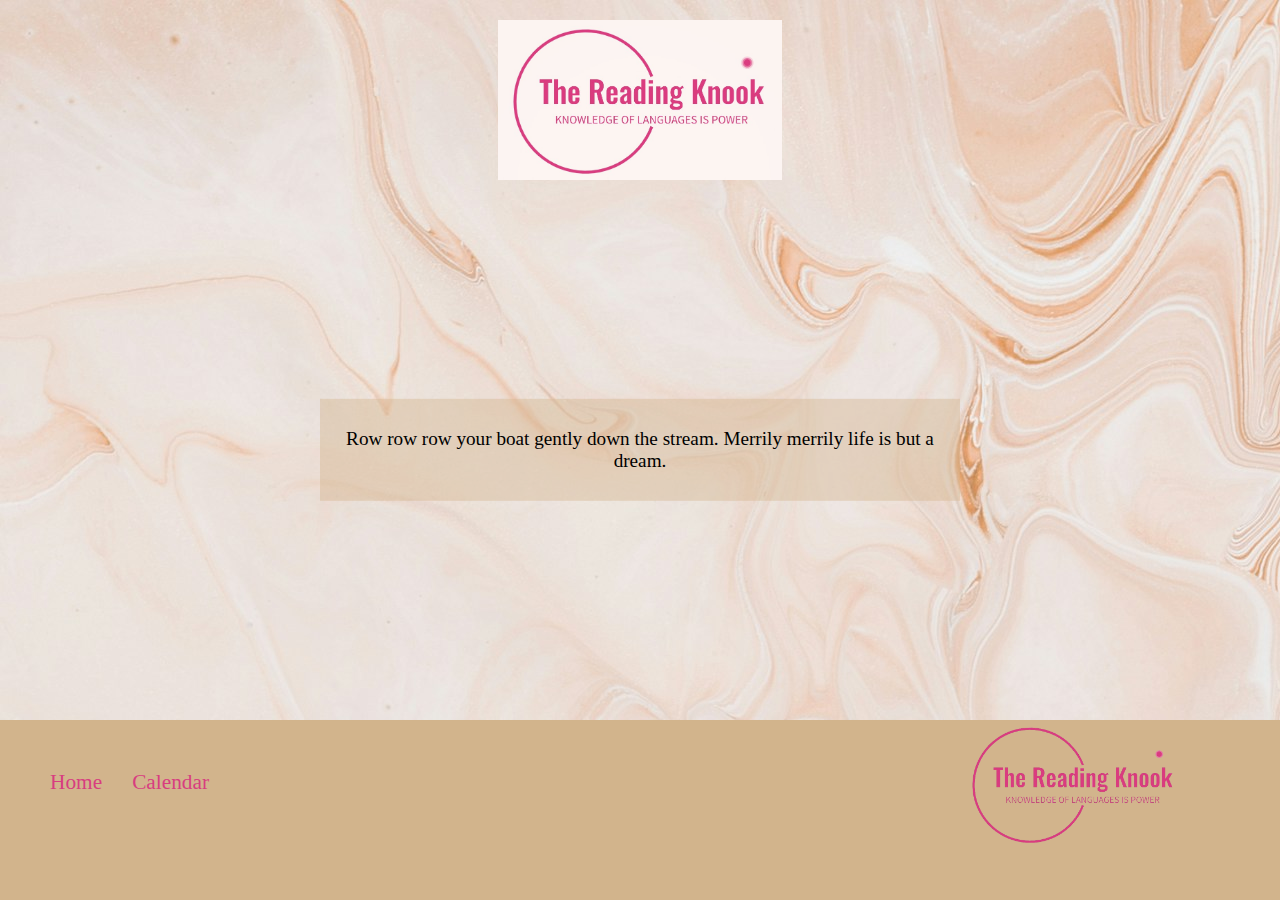
<file: CIS233DA_Spring24/week 2/index.html>
<!DOCTYPE html>
<html lang="en">
<head>
    <meta charset="UTF-8">
    <meta http-equiv="X-UA-Compatible" content="IE=edge">
    <meta name="description" content="buissness website for a bookstore">
    <meta name="keywords" content="bookstore">
    <meta name="author" content="Adriana Avila">
    <meta name="viewport" content="width=device-width, initial-scale=1.0">
    <title>Multilingual Bookstore</title>
    <link rel="stylesheet" href="style.css" />
</head>
<body>
    <main>
        <div id="logo">
            <img style="height: 10rem; width: auto;" id="logo" src="./images/The Reading Nook - Logo.jpg">
        </div>

        <div class="center">
            <p>
                Row row row your boat gently down the stream. Merrily merrily life is but a dream. 
            </p>
        </div>
    </main>
    <footer>
        <div class="grid-even-columns">
            <div id="links">
                <div class="Links"><a href="index.html" >Home</a></div>
                <div class="Links"><a href="calendar.html">Calendar</a></div>
            </div>

            <div id="images">
                <img style="height: 8rem; width: auto; place-content: center;" src="./images/Logo - Transparent.png"></li>
            </div>
        </div>  
    </footer>
</body>
</html>
</file>
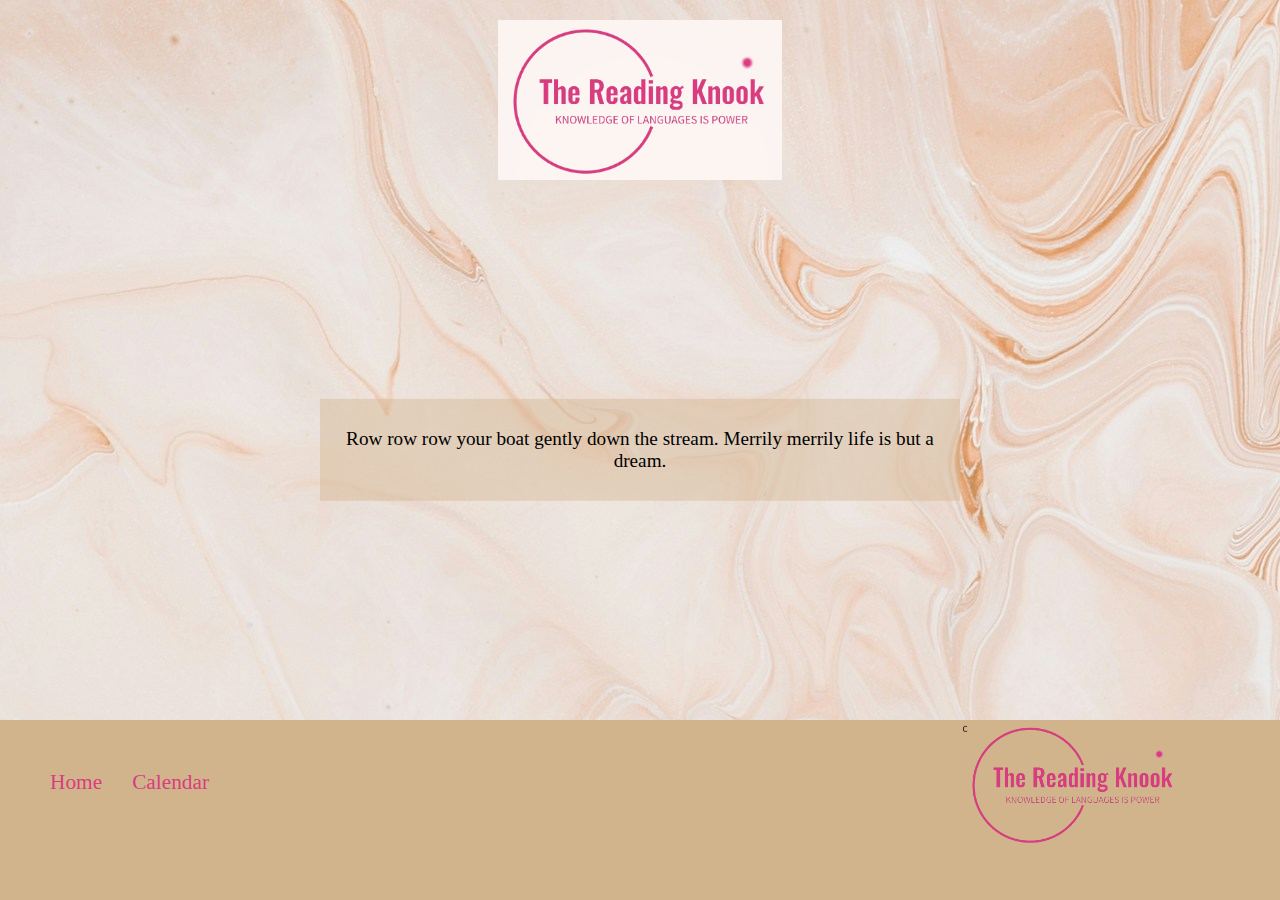
<file: CIS233DA_Spring24/week 3/index.html>
<!DOCTYPE html>
<html lang="en">
<head>
    <meta charset="UTF-8">
    <meta http-equiv="X-UA-Compatible" content="IE=edge">
    <meta name="description" content="buissness website for a bookstore">
    <meta name="keywords" content="bookstore">
    <meta name="author" content="Adriana Avila">
    <meta name="viewport" content="width=device-width, initial-scale=1.0">
    <title>Multilingual Bookstore</title>
    <link rel="stylesheet" href="style.css" />
</head>
<body>
    <main>
        <div id="logo">
            <img style="height: 10rem; width: auto;" id="logo" src="./images/The Reading Nook - Logo.jpg">
        </div>

        <div class="center">
            <p>
                Row row row your boat gently down the stream. Merrily merrily life is but a dream. 
            </p>
        </div>
    </main>
    <footer>
        <div class="grid-even-columns">
            <div id="links">
                <div class="Links"><a href="index.html" >Home</a></div>
                <div class="Links"><a href="calendar.html">Calendar</a></div>
            </div>

            <div id="logo_transparent">
                <!-- responsive image layout for different view ports -->
                <!-- optimize by starting with the smallest size -->
                <img  style="height: 8rem; width: auto; place-content: center;"
                    src="./images/LogoTransparentSmall.png" 
                    srcset="
                    ./images/LogoTransparentSmall.png 600w,
                    ./images/LogoTransparentMedium.png 1040w,
                    ./images/LogoTransparentLarge.png 2000w"
                    alt="Bookstore logo with transparent background"
                /> 
            </div>
        </div>  
    </footer>
</body>
</html>
</file>
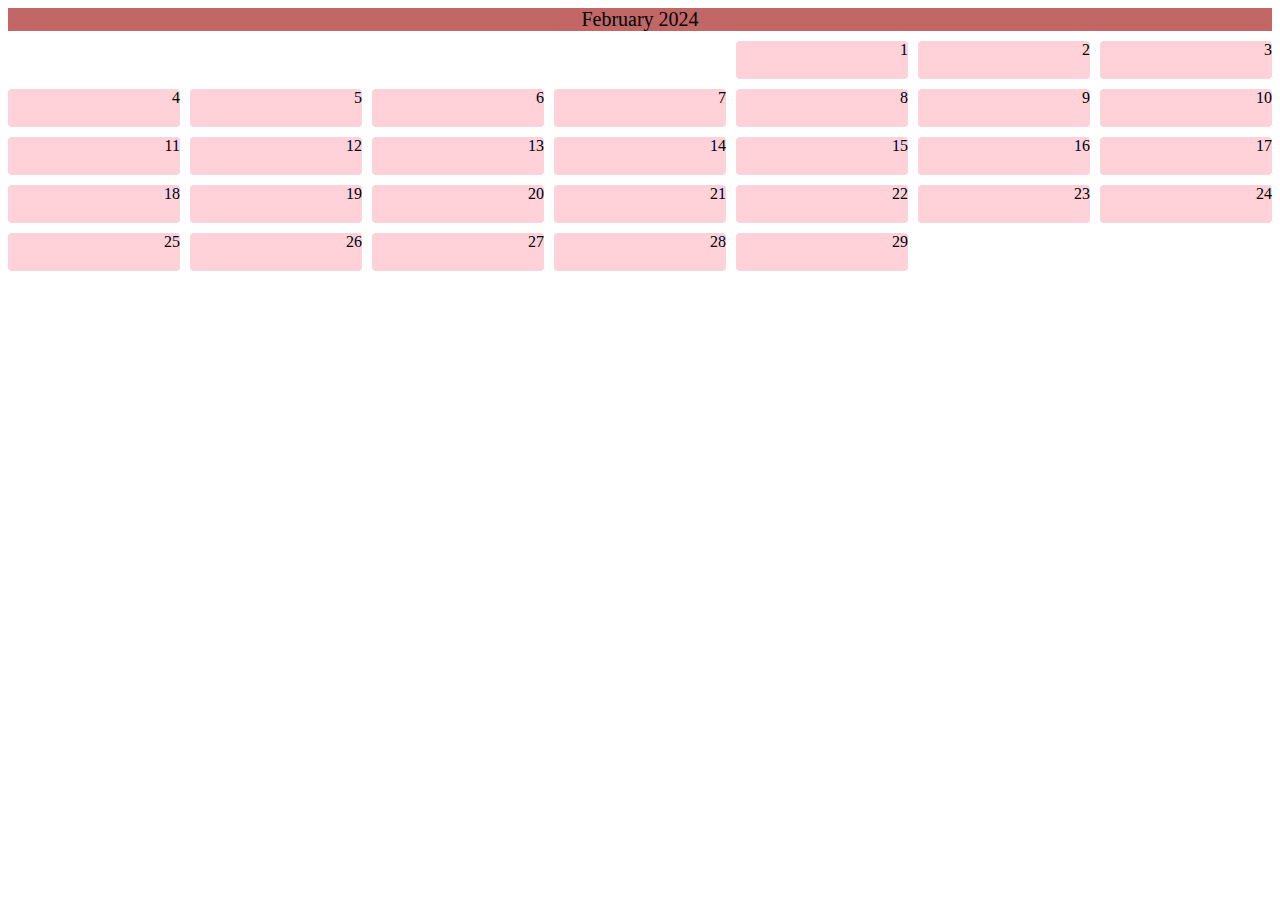
<file: CIS233DA_Spring24/week 1/calendar.html>
<!DOCTYPE html>
<html lang="en">
<head>
    <meta charset="UTF-8">
    <meta http-equiv="X-UA-Compatible" content="IE=edge">
    <meta name="viewport" content="width=device-width, initial-scale=1.0">
    <title>February 2024 Calendar</title>
    <style>
        monthHdr{
            background-color: rgba(182, 69, 69, 0.822);
            grid-column: span 7;
            text-align: center;
            font-size: 20px;
        }
        spacer1{
            grid-column: span 4;
        }
        spacer2{
            grid-column: span 2;
        }
        main{
            display: grid;
            grid-template-columns: repeat(7, 100x);
            gap: 10px;
        }
        day{
            background-color: rgba(255, 192, 203, 0.733);
            border-radius: 4px;
            color: black;
            text-align: right;
            padding-bottom: 20px;
        }
    </style>
</head>
<body>
    <main>
        <monthHdr>
            February 2024
        </monthHdr>
        <spacer1></spacer1>
        <day>1</day>
        <day>2</day>
        <day>3</day>
        <day>4</day>
        <day>5</day>
        <day>6</day>
        <day>7</day>
        <day>8</day>
        <day>9</day>
        <day>10</day>
        <day>11</day>
        <day>12</day>
        <day>13</day>
        <day>14</day>
        <day>15</day>
        <day>16</day>
        <day>17</day>
        <day>18</day>
        <day>19</day>
        <day>20</day>
        <day>21</day>
        <day>22</day>
        <day>23</day>
        <day>24</day>
        <day>25</day>
        <day>26</day>
        <day>27</day>
        <day>28</day>
        <day>29</day>
        <spacer2></spacer2>
    </main>
</body>
</html>
</file>
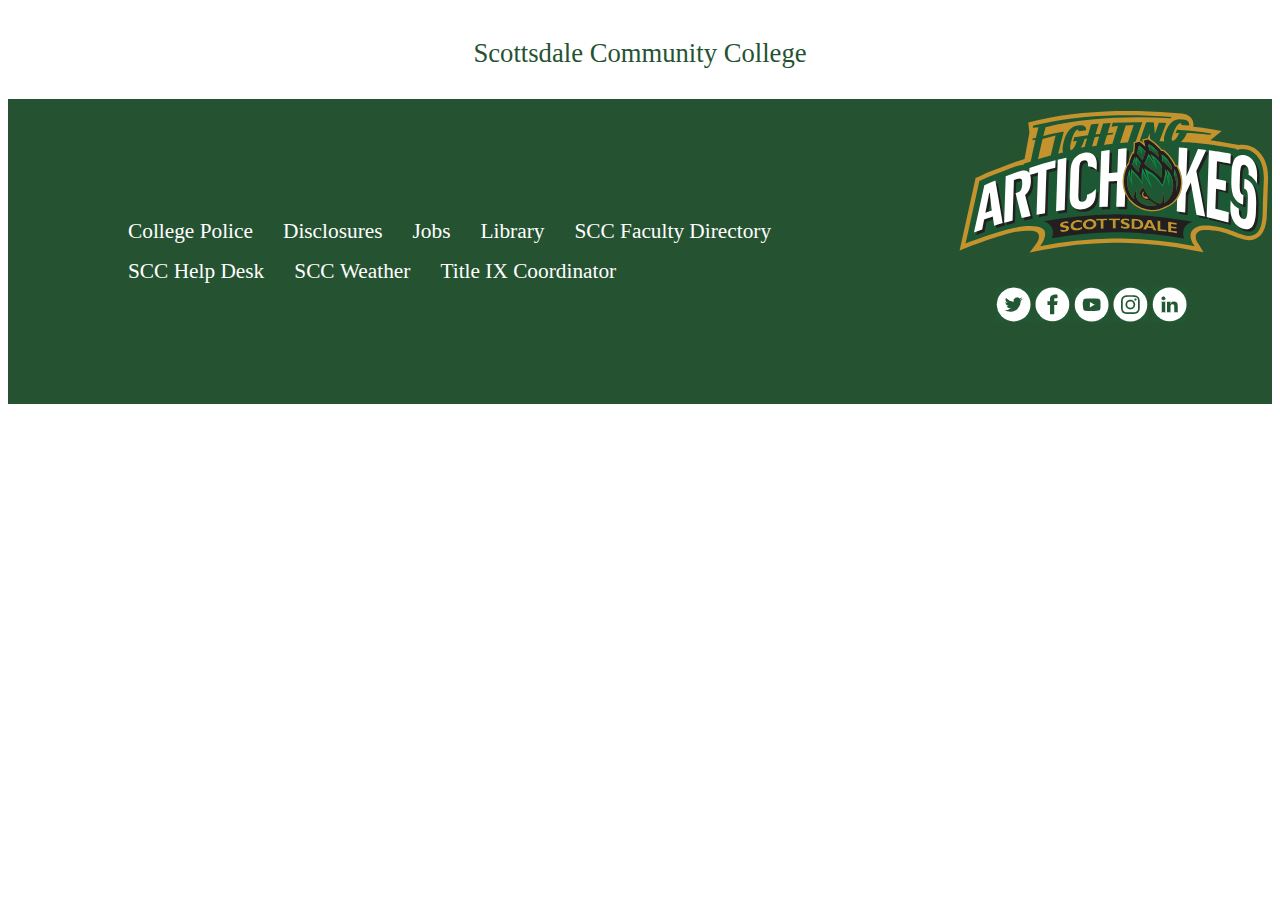
<file: CIS233DA_Spring24/week 1/flexGrid.html>
<!DOCTYPE html>
<html lang="en">
<head>
    <meta charset="UTF-8">
    <meta http-equiv="X-UA-Compatible" content="IE=edge">
    <meta name="viewport" content="width=device-width, initial-scale=1.0">
    <title>Flex/Grid Coding Homework</title>
    <link rel="stylesheet" href="flexGrid.css" />
</head>
<body>
    <main>
        Scottsdale Community College
    </main>
    <footer>
        <div class="grid-even-columns">
            <div id="links">
                <div class="Links"><a href="https://www.scottsdalecc.edu/college-police" title="College Police" >College&nbsp;Police</a></div>
                <div class="Links"><a href="https://www.scottsdalecc.edu/disclosures" title="Disclosures">Disclosures</a></div>
                <div class="Links"><a href="https://www.scottsdalecc.edu/human-resources" title="Jobs">Jobs</a></div>
                <div class="Links"><a href="https://library.scottsdalecc.edu/index" title="SCC Library">Library</a></div>
                <div class="Links"><a href="https://directory.scottsdalecc.edu/" title="SCC Faculty Directory">SCC&nbsp;Faculty&nbsp;Directory</a></div>
                <div class="Links"><a href="https://www.scottsdalecc.edu/students/technology/scc-help-desk" title="SCC Help Desk" >SCC&nbsp;Help&nbsp;Desk</a></div>
                <div class="Links"><a href="http://www.wunderground.com/personal-weather-station/dashboard?ID=KAZSCOTT198" title="SCC Weather">SCC&nbsp;Weather</a></div>
                <div class="Links"><a href="https://www.scottsdalecc.edu/students/policies/nondiscrimination-policy#titleix title="Title IX Coordinator" >Title&nbsp;IX&nbsp;Coordinator</a></div>
            </div>
            <div id="images">
                <img src="./images/athletics.svg" alt="Fighting Artichokes Logo"></li>
                <ul id="social">
                    <li class="list-inline-icon"><img src="./images/twitter.png" alt="Twitter Icon"></li>
                    <li class="list-inline-icon"><img src="./images/facebook.png" alt="Facebook Icon"></li>
                    <li class="list-inline-icon"><img src="./images/youtube.png" alt="YouTube Icon"></li>
                    <li class="list-inline-icon"><img src="./images/insta.png" alt="Instagram Icon"></li>
                    <li class="list-inline-icon"><img src="./images/in.png" alt="LinkedIn Icon"></li>
                </ul>
            </div>
        </div>
    </footer>
</body>
</html>
</file>
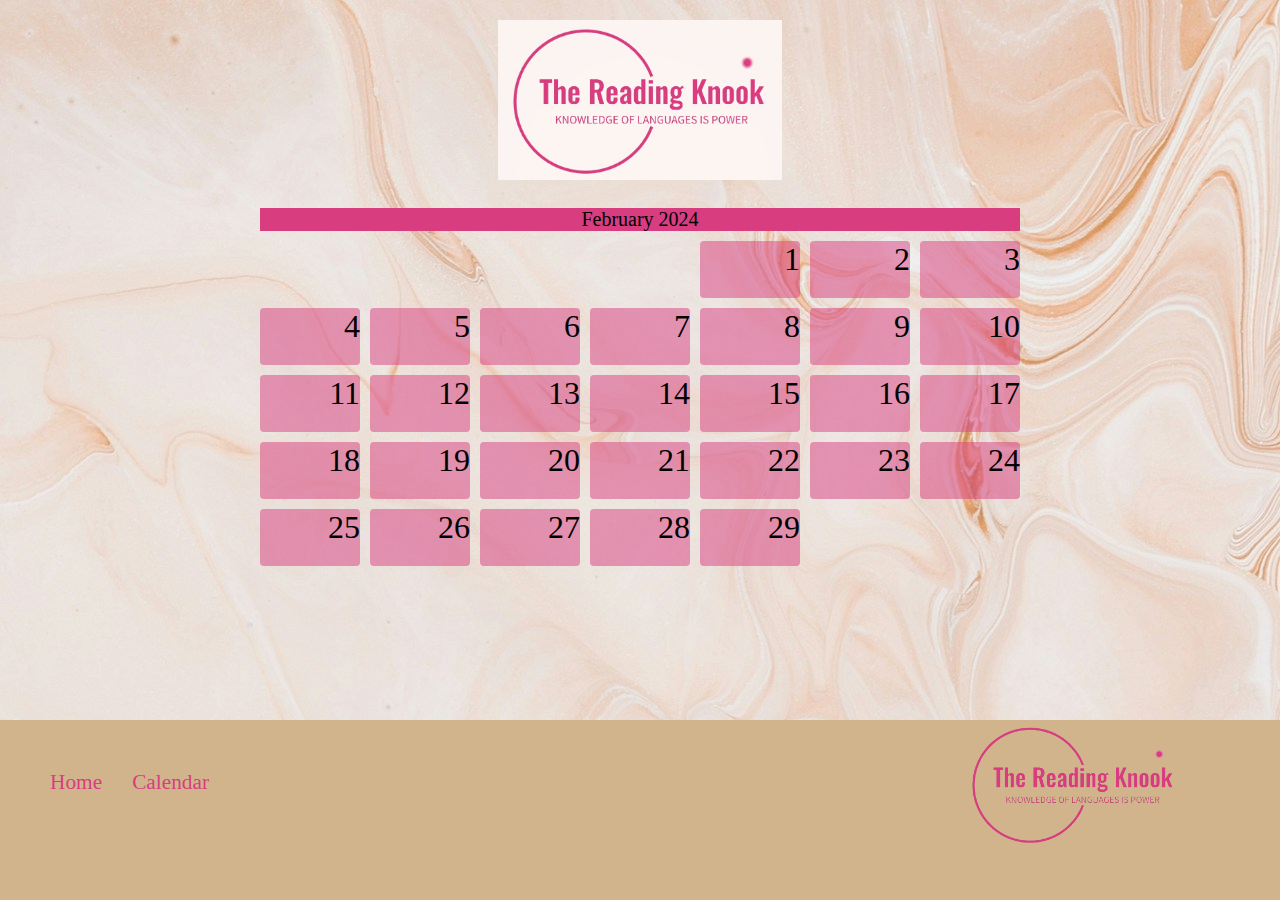
<file: CIS233DA_Spring24/week 2/calendar.html>
<!DOCTYPE html>
<html lang="en">
<head>
    <meta charset="UTF-8">
    <meta http-equiv="X-UA-Compatible" content="IE=edge">
    <meta name="description" content="buissness website for a bookstore">
    <meta name="keywords" content="bookstore">
    <meta name="author" content="Adriana Avila">
    <meta name="viewport" content="width=device-width, initial-scale=1.0">
    <title>Multilingual Bookstore</title>
    <link rel="stylesheet" href="style.css" />
</head>
<body>
    <main>
        <div id="logo">
            <img style="height: 10rem; width: auto;" id="logo" src="./images/The Reading Nook - Logo.jpg">
        </div>
        
        <div class="calendar">
            <monthHdr>
                February 2024
            </monthHdr>
            <spacer1></spacer1>
            <day>1</day>
            <day>2</day>
            <day>3</day>
            <day>4</day>
            <day>5</day>
            <day>6</day>
            <day>7</day>
            <day>8</day>
            <day>9</day>
            <day>10</day>
            <day>11</day>
            <day>12</day>
            <day>13</day>
            <day>14</day>
            <day>15</day>
            <day>16</day>
            <day>17</day>
            <day>18</day>
            <day>19</day>
            <day>20</day>
            <day>21</day>
            <day>22</day>
            <day>23</day>
            <day>24</day>
            <day>25</day>
            <day>26</day>
            <day>27</day>
            <day>28</day>
            <day>29</day>
            <spacer2></spacer2>
        </div>
    </main>
    <footer>
        <div class="grid-even-columns">
            <div id="links">
                <div class="Links"><a href="index.html" >Home</a></div>
                <div class="Links"><a href="calendar.html">Calendar</a></div>
            </div>

            <div id="images">
                <img style="height: 8rem; width: auto; place-content: center;" src="./images/Logo - Transparent.png"></li>
            </div>
        </div>  
    </footer>
</body>
</html>
</file>
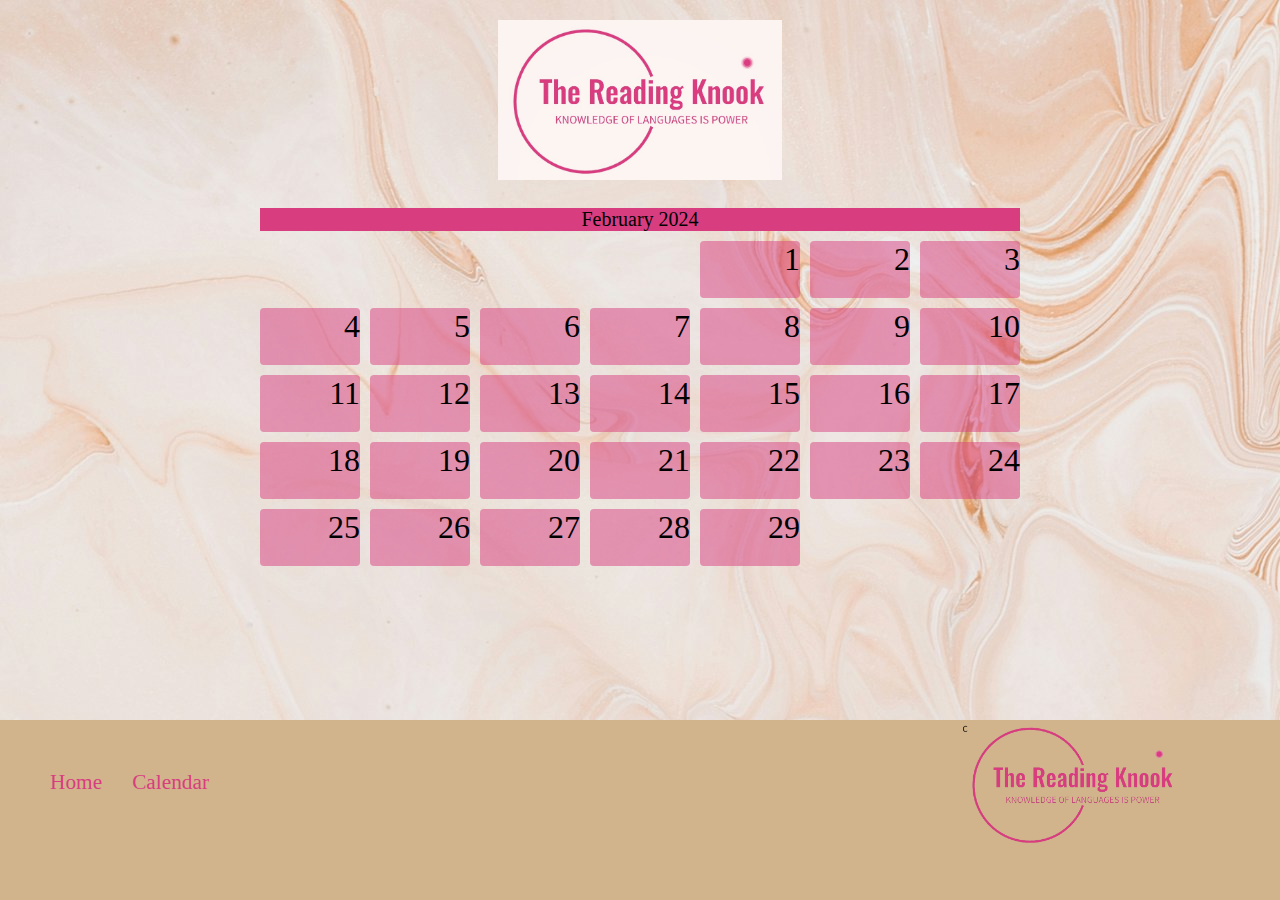
<file: CIS233DA_Spring24/week 3/calendar.html>
<!DOCTYPE html>
<html lang="en">
<head>
    <meta charset="UTF-8">
    <meta http-equiv="X-UA-Compatible" content="IE=edge">
    <meta name="description" content="buissness website for a bookstore">
    <meta name="keywords" content="bookstore">
    <meta name="author" content="Adriana Avila">
    <meta name="viewport" content="width=device-width, initial-scale=1.0">
    <title>Multilingual Bookstore</title>
    <link rel="stylesheet" href="style.css" />
</head>
<body>
    <main>
        <div id="logo">
            <img style="height: 10rem; width: auto;" id="logo" src="./images/The Reading Nook - Logo.jpg">
        </div>
        
        <div class="calendar">
            <monthHdr>
                February 2024
            </monthHdr>
            <spacer1></spacer1>
            <day>1</day>
            <day>2</day>
            <day>3</day>
            <day>4</day>
            <day>5</day>
            <day>6</day>
            <day>7</day>
            <day>8</day>
            <day>9</day>
            <day>10</day>
            <day>11</day>
            <day>12</day>
            <day>13</day>
            <day>14</day>
            <day>15</day>
            <day>16</day>
            <day>17</day>
            <day>18</day>
            <day>19</day>
            <day>20</day>
            <day>21</day>
            <day>22</day>
            <day>23</day>
            <day>24</day>
            <day>25</day>
            <day>26</day>
            <day>27</day>
            <day>28</day>
            <day>29</day>
            <spacer2></spacer2>
        </div>
    </main>
    <footer>
        <div class="grid-even-columns">
            <div id="links">
                <div class="Links"><a href="index.html" >Home</a></div>
                <div class="Links"><a href="calendar.html">Calendar</a></div>
            </div>

            <div id="images">
                <!-- responsive image layout for different view ports -->
                <!-- optimize by starting with the smallest size -->
                <img style="height: 8rem; width: auto; place-content: center;"
                    src="./images/LogoTransparentSmall.png"
                    srcset="
                    ./images/LogoTransparentSmall.png 600w,
                    ./images/LogoTransparentMedium.png 1060w,
                    ./images/LogoTransparentLarge.png 2040w"
                    alt="Background image of fall landscape around a lake"
                /> 
            </div>
        </div>  
    </footer>
</body>
</html>
</file>
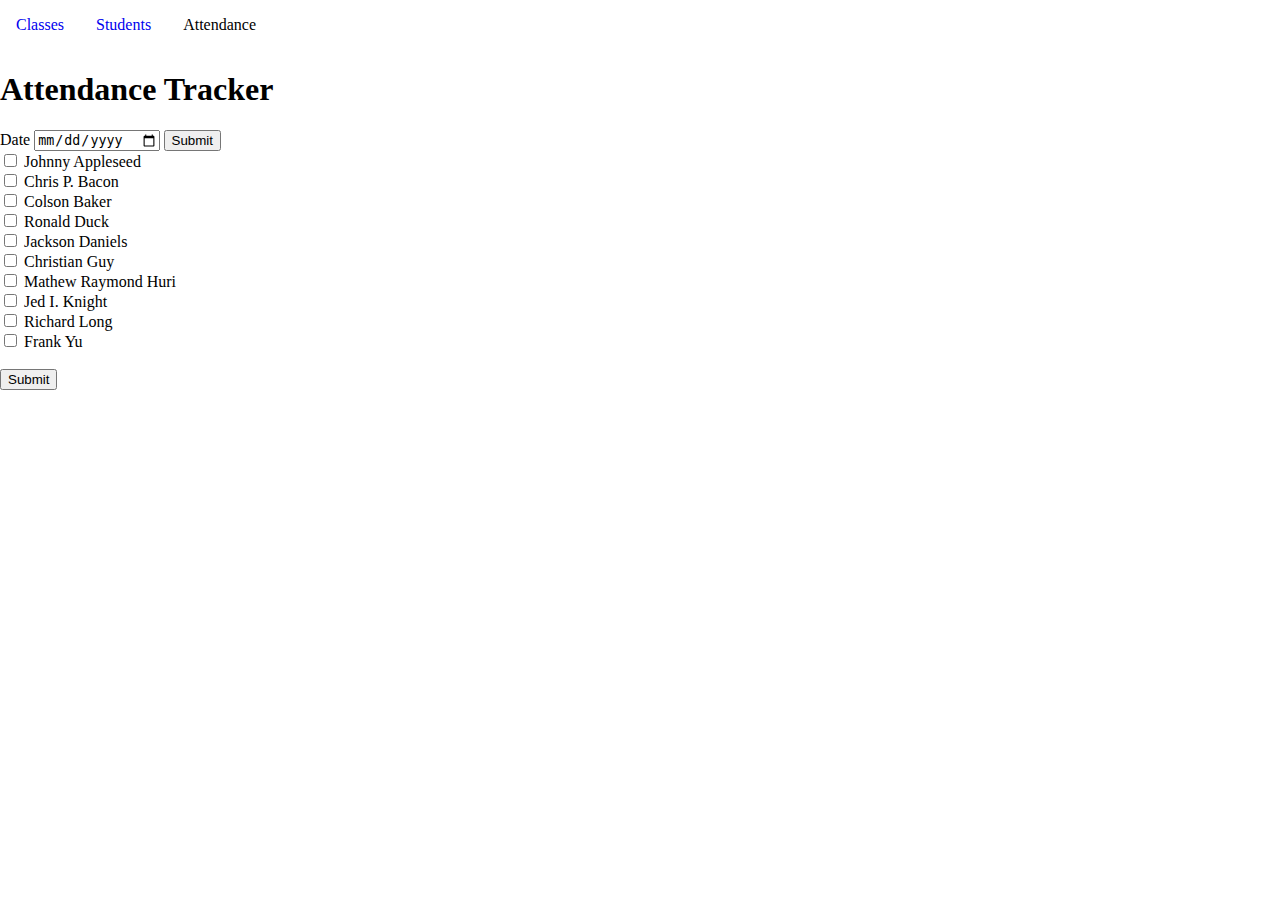
<file: CIS233DA_Spring24/week 4/attendance.html>
<!DOCTYPE html>
<html lang="en">
<head>
    <meta charset="UTF-8">
    <meta name="viewport" content="width=device-width, initial-scale=1.0">
    <title>Attendance</title>
    <link rel="stylesheet" href="stylesheet.css">
</head>
<body>
    <nav>
        <ul>
            <li><a href="classes.html">Classes</a></li>
            <li><a href="students.html">Students</a></li>
            <li>Attendance</li>
        </ul>
    </nav>

    <main>
        <h1>Attendance Tracker</h1>
            <form action="#">
                <label>Date</label>
                <input type="date" id="today" name="today">
                <input type="submit">
            </form>

            <form action="#">
                <input type="checkbox" id="student1" name="student1" value="Student">
                <label for="student1">Johnny Appleseed</label><br>

                <input type="checkbox" id="student2" name="student2" value="Student">
                <label for="student1">Chris P. Bacon</label><br>

                <input type="checkbox" id="student3" name="student3" value="Student">
                <label for="student3">Colson Baker</label><br>

                <input type="checkbox" id="student4" name="student4" value="Student">
                <label for="student4">Ronald Duck</label><br>

                <input type="checkbox" id="student5" name="student5" value="Student">
                <label for="student5">Jackson Daniels</label><br>

                <input type="checkbox" id="student6" name="student6" value="Student">
                <label for="student6">Christian Guy</label><br>

                <input type="checkbox" id="student7" name="student7" value="Student">
                <label for="student7">Mathew Raymond Huri</label><br>

                <input type="checkbox" id="student8" name="student8" value="Student">
                <label for="student8">Jed I. Knight</label><br>

                <input type="checkbox" id="student9" name="student9" value="Student">
                <label for="student9">Richard Long</label><br>

                <input type="checkbox" id="student10" name="student10" value="Student">
                <label for="student10">Frank Yu</label><br>

            </form>
            <br>
            <button type="submit">Submit</button>
    </main>
</body>

</html>
</file>
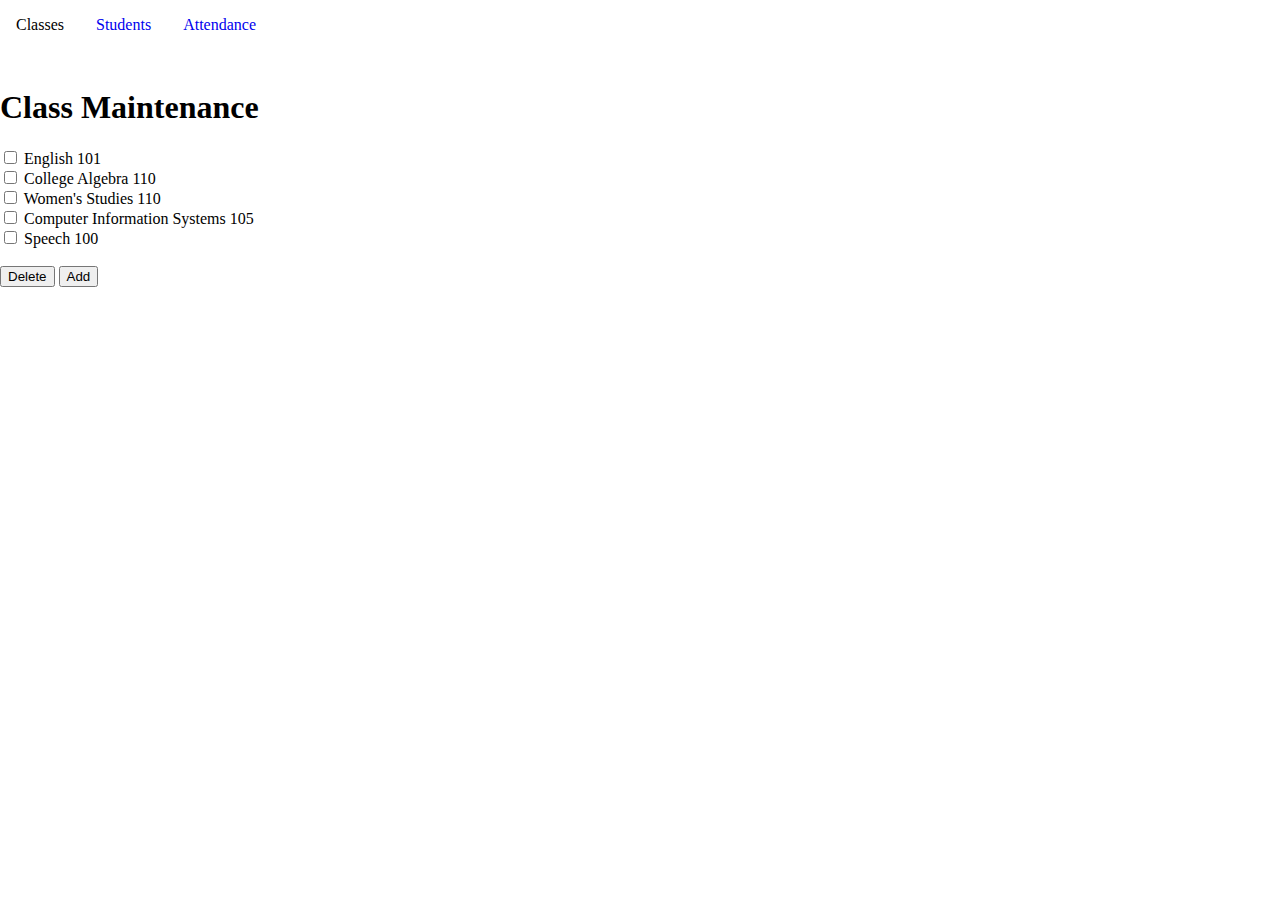
<file: CIS233DA_Spring24/week 4/classes.html>
<!DOCTYPE html>
<html lang="en">
<head>
    <meta charset="UTF-8">
    <meta name="viewport" content="width=device-width, initial-scale=1.0">
    <title>Classes</title>
    <link rel="stylesheet" href="stylesheet.css">
</head>
<body>
    <nav>
        <ul>
            <li>Classes</li>
            <li><a href="students.html">Students</a></li>
            <li><a href="attendance.html">Attendance</a></li>
        </ul>
    </nav>
    <br>
    <main>
        <h1>Class Maintenance</h1>

            <form action="#">
                <input type="checkbox" id="calss1" name="class1" value="English">
                <label for="class1"> English 101</label><br>

                <input type="checkbox" id="calss2" name="class2" value="Math">
                <label for="calss2"> College Algebra 110</label><br>

                <input type="checkbox" id="calss3" name="class3" value="Humanities">
                <label for="class3"> Women's Studies 110</label><br>

                <input type="checkbox" id="calss4" name="class4" value="CIS">
                <label for="class4"> Computer Information Systems 105</label><br>

                <input type="checkbox" id="calss5" name="class5" value="Speech">
                <label for="class5"> Speech 100</label><br>
            </form>

        <br>
        <button class="button">Delete</button>
        <button class="button">Add</button>
    </main>
</body>
</html>
</file>
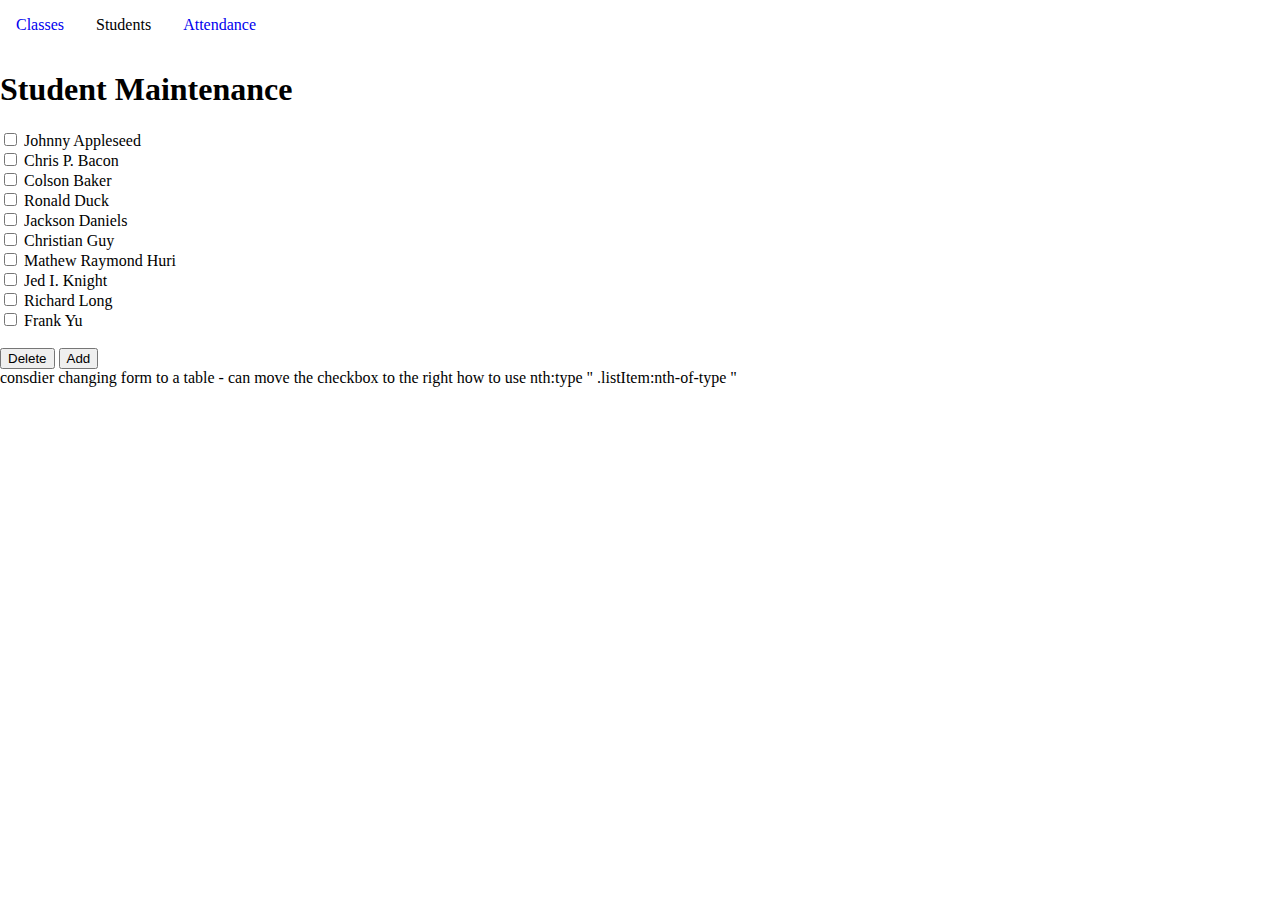
<file: CIS233DA_Spring24/week 4/students.html>
<!DOCTYPE html>
<html lang="en">
<head>
    <meta charset="UTF-8">
    <meta name="viewport" content="width=device-width, initial-scale=1.0">
    <title>Students</title>
    <link rel="stylesheet" href="stylesheet.css">
</head>
<body>
    <nav>
        <ul>
            <li><a href="classes.html">Classes</a></li>
            <li>Students</li>
            <li><a href="attendance.html">Attendance</a></li>
        </ul>
    </nav>

    <main>
        <h1>Student Maintenance</h1>

            <form action="#">
                <input type="checkbox" id="student1" name="student1" value="Student">
                <label for="student1">Johnny Appleseed</label><br>

                <input type="checkbox" id="student2" name="student2" value="Student">
                <label for="student1">Chris P. Bacon</label><br>

                <input type="checkbox" id="student3" name="student3" value="Student">
                <label for="student3">Colson Baker</label><br>

                <input type="checkbox" id="student4" name="student4" value="Student">
                <label for="student4">Ronald Duck</label><br>

                <input type="checkbox" id="student5" name="student5" value="Student">
                <label for="student5">Jackson Daniels</label><br>

                <input type="checkbox" id="student6" name="student6" value="Student">
                <label for="student6">Christian Guy</label><br>

                <input type="checkbox" id="student7" name="student7" value="Student">
                <label for="student7">Mathew Raymond Huri</label><br>

                <input type="checkbox" id="student8" name="student8" value="Student">
                <label for="student8">Jed I. Knight</label><br>

                <input type="checkbox" id="student9" name="student9" value="Student">
                <label for="student9">Richard Long</label><br>

                <input type="checkbox" id="student10" name="student10" value="Student">
                <label for="student10">Frank Yu</label><br>

            </form>
            <br>
            <button>Delete</button>
            <button>Add</button>
    </main>
</body>
</html>


consdier changing form to a table - can move the checkbox to the right 

how to use nth:type 

" .listItem:nth-of-type "
</file>
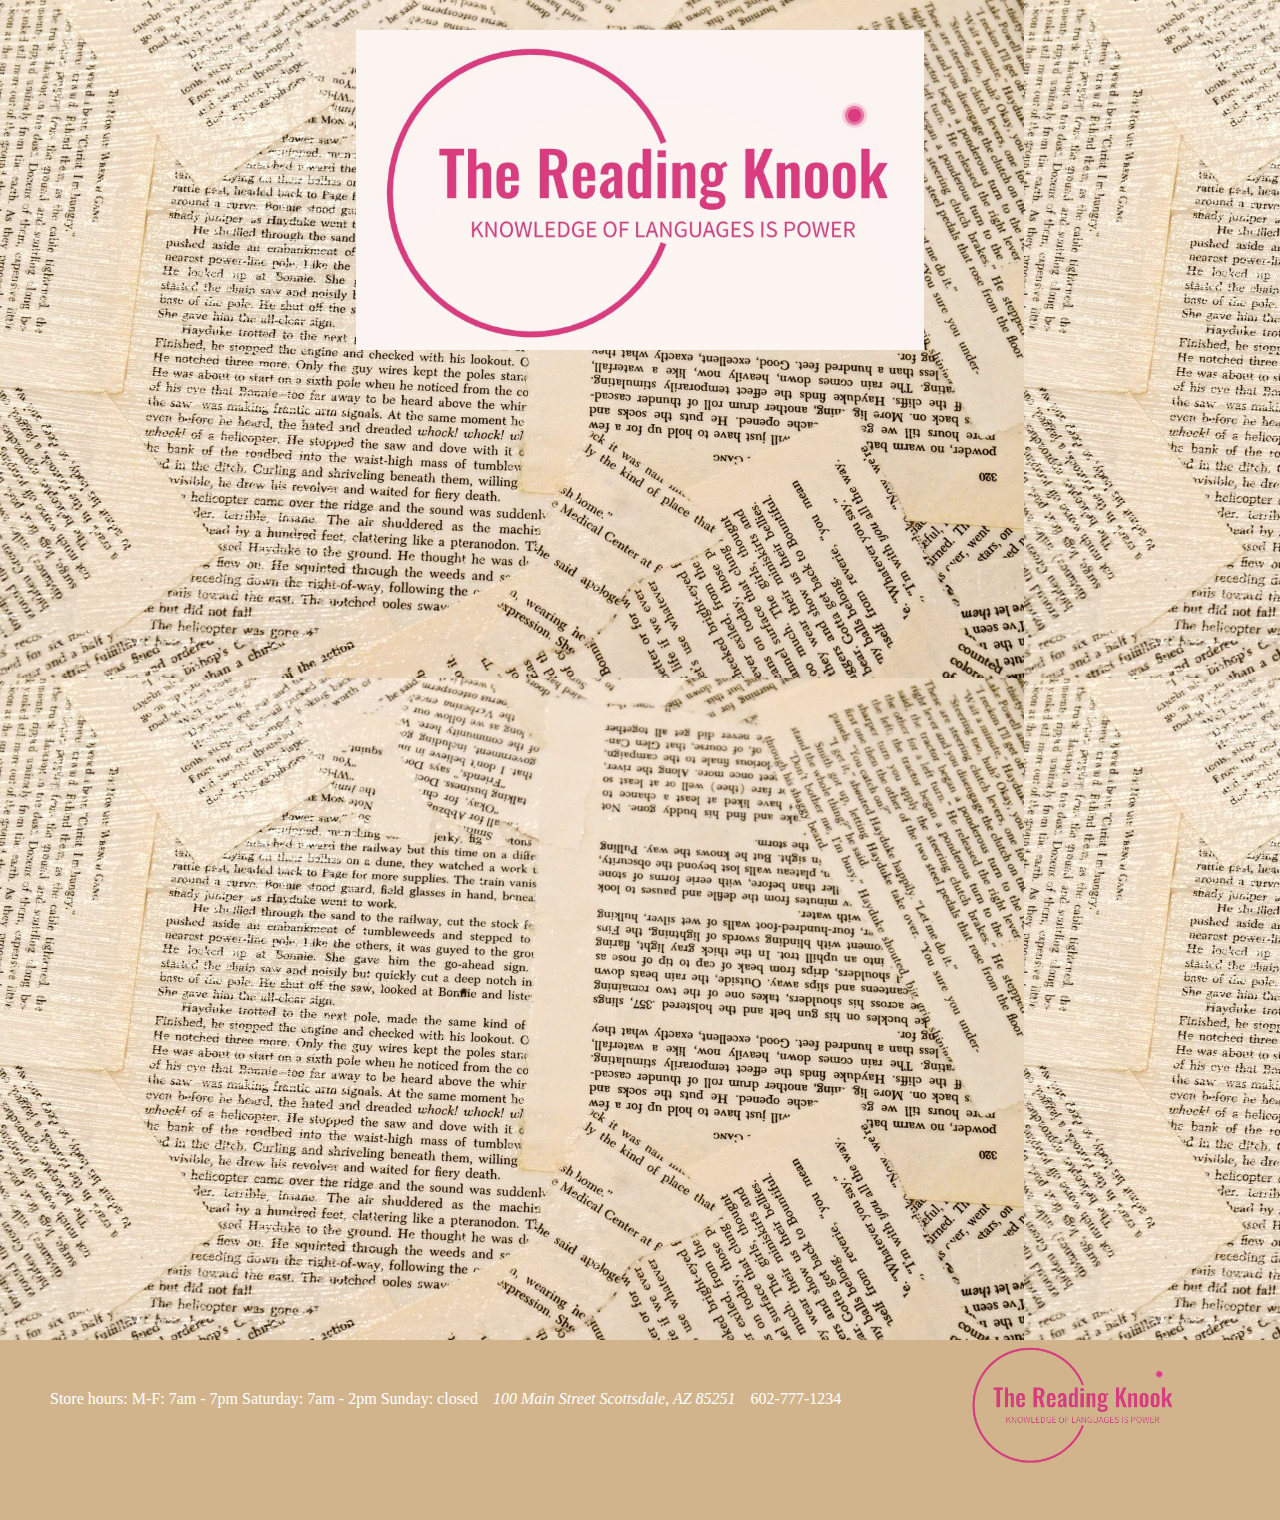
<file: CIS233DA_Spring24/week 2/week2HandsOn/week2/flexGrid.html>
<!DOCTYPE html>
<html lang="en">
<head>
    <meta charset="UTF-8">
    <meta http-equiv="X-UA-Compatible" content="IE=edge">
    <meta name="viewport" content="width=device-width, initial-scale=1.0">
    <title>Multilingual Bookstore</title>
    <link rel="stylesheet" href="style.css" />
</head>
<body>
    <main>
        <img style="height: 20rem; width: auto;" id="logo" src="./images/The Reading Nook - Logo.jpg">
    </main>
    <footer>
        <div class="grid-even-columns">
            <div id="links">
                <div class="footer-content" id="store_hours">
                    Store hours:
                    M-F: 7am - 7pm
                    Saturday: 7am - 2pm
                    Sunday: closed
                </div>
        
                <address class="footer-content">
                    100 Main Street
                    Scottsdale, AZ 85251
                </address>
                    
                <div class="footer-content" id="phone_number">
                    602-777-1234
                </div>
            </div>
            <div id="images">
                <img style="height: 8rem; width: auto; place-content: center;" src="./images/Logo - Transparent.png"></li>
            </div>
        </div>
    </footer>
</body>
</html>
</file>
<file: CIS233DA_Spring24/week 2/style.css>
@font-face {
    font-family: Roboto-Black;
    src: url(./fonts/Roboto-Black-webfont.woff);
}

body{
    margin: auto;
    size: 10px;
}

main{ 
    height: 80vh;
    width: 100vw;
    color: black;
    font-size: 2rem;
    text-align: center;
    background-image: url(./images/Mixed\ paint\ background.jpg);
}

#logo{
    margin: auto;
    width: 50%;
    padding: 10px;
}

.center{
    position: absolute;
    top: 50%;
    left: 50%;
    transform: translate(-50%, -50%);
    padding: 10px;
    background-color: rgba(210, 180, 140, 0.408);
    color: black;
    font-size: 1.2rem;
}

monthHdr{
    background-color: rgba(216, 61, 128);
    grid-column: span 7;
    text-align: center;
    font-size: 20px;
}
spacer1{
    grid-column: span 4;
}
spacer2{
    grid-column: span 2;
}
.calendar{
    display: grid;
    grid-template-columns: repeat(7, 100px);
    gap: 10px;
    /* the code below is aligning the whole calendar in the middle */
    justify-content: center;
    align-items: center;
}
day{
    background-color: rgba(216, 61, 128, 0.50);
    border-radius: 4px;
    color: black;
    text-align: right;
    padding-bottom: 20px;
}

footer{
    background-color: tan;
    color: white;
    size: 2rem;
    height: 20vh;
}

.grid-even-columns{
    display: grid;
    grid-template-columns: 75% 25%;
}

.list-inline-icon{
    text-decoration: none;
    list-style-type: none;
    display: inline-block;
}

.Links{
    text-decoration: none;
    display: block;
    padding-right: 15px;
}

#links{
    padding: 50px;
    text-align: center;
    display: flex;
    flex-direction: row;
    flex-wrap: wrap;
    gap: 15px;
}

a {
    text-decoration: none;
    color: rgba(216, 61, 128);
    font-size: 16pt;
}
</file>
<file: CIS233DA_Spring24/week 3/style.css>
@font-face {
    font-family: Roboto-Black;
    src: url(./fonts/Roboto-Black-webfont.woff);
}

body{
    margin: auto;
    size: 10px;
}

main{ 
    height: 80vh;
    width: 100vw;
    color: black;
    font-size: 2rem;
    text-align: center;
    background-image: url(./images/Mixed\ paint\ background.jpg);
}

#logo{
    margin: auto;
    width: 50%;
    padding: 10px;
}

.center{
    position: absolute;
    top: 50%;
    left: 50%;
    transform: translate(-50%, -50%);
    padding: 10px;
    background-color: rgba(210, 180, 140, 0.408);
    color: black;
    font-size: 1.2rem;
}

monthHdr{
    background-color: rgba(216, 61, 128);
    grid-column: span 7;
    text-align: center;
    font-size: 20px;
}
spacer1{
    grid-column: span 4;
}
spacer2{
    grid-column: span 2;
}
.calendar{
    display: grid;
    grid-template-columns: repeat(7, 100px);
    gap: 10px;
    /* the code below is aligning the whole calendar in the middle */
    justify-content: center;
    align-items: center;
}
day{
    background-color: rgba(216, 61, 128, 0.50);
    border-radius: 4px;
    color: black;
    text-align: right;
    padding-bottom: 20px;
}

footer{
    background-color: tan;
    color: white;
    size: 2rem;
    height: 20vh;
}

.grid-even-columns{
    display: grid;
    grid-template-columns: 75% 25%;
}

.list-inline-icon{
    text-decoration: none;
    list-style-type: none;
    display: inline-block;
}

.Links{
    text-decoration: none;
    display: block;
    padding-right: 15px;
}

#links{
    padding: 50px;
    text-align: center;
    display: flex;
    flex-direction: row;
    flex-wrap: wrap;
    gap: 15px;
}

a {
    text-decoration: none;
    color: rgba(216, 61, 128);
    font-size: 16pt;
}

#logo_transparent{
    width: auto;
    height: 20%;
}
</file>
<file: CIS233DA_Spring24/week 1/flexGrid.css>
main{ 
    color: #255332;
    font-size: 20pt;
    text-align: center;
    padding-top: 30px;
    padding-bottom: 30px;
}

footer{
    background-color: #255332;
}

.grid-even-columns{
    display: grid;
    grid-template-columns: 75% 25%;
}

.list-inline-icon{
    text-decoration: none;
    list-style-type: none;
    display: inline-block;
}

.Links{
    text-decoration: none;
    display: inline-block;
    padding-right: 15px;
}

#links{
    padding: 120px;
    text-align: center;
    display: flex;
    flex-direction: row;
    flex-wrap: wrap;
    gap: 15px;
}

a {
    text-decoration: none;
    color: white;
    font-size: 16pt;
}
</file>
<file: CIS233DA_Spring24/week 4/stylesheet.css>
body {
    size: 10pts;
    align-items: center;
    justify-content: center;
    margin: 0 auto;
    height: 100vh;
}

nav ul {
    list-style-type: none;
    margin: 0;
    padding: 0;
    overflow: hidden;
    size: 20 pts;
}

li {
    float: left;
    display: block;
    color: black;
    text-align: center;
    padding: 16px;
    text-decoration: none;
    size: 20 pts;
}

a:link {
    text-decoration: none;
}

a:visited {
    text-decoration: none;
    color: black;
}
  
a:hover {
    text-decoration: none;
    background-color: rgba(0, 0, 255, 0.821);
    color: white;
}

main {
    clear: both;
}

.button {
    padding: 2 rem;
}
</file>
<file: CIS233DA_Spring24/week 2/week2HandsOn/week2/style.css>
@font-face {
    font-family: Roboto-Black;
    src: url(./fonts/Roboto-Black-webfont.woff);
}

body{
    margin: auto;
    size: 10px;
}

main{ 
    height: 80vh;
    height: 100vw;
    color: rgb(216, 61, 127);
    font-size: 2rem;
    text-align: center;
    padding-top: 30px;
    padding-bottom: 30px;
    background-image: url(./images/Background.jpg);
}

footer{
    background-color: tan;
    color: white;
    size: 2rem;
    height: 20vh;
}

.grid-even-columns{
    display: grid;
    grid-template-columns: 75% 25%;
}

.list-inline-icon{
    text-decoration: none;
    list-style-type: none;
    display: inline-block;
}

.Links{
    text-decoration: none;
    display: block;
    padding-right: 15px;
}

#links{
    padding: 50px;
    text-align: center;
    display: flex;
    flex-direction: row;
    flex-wrap: wrap;
    gap: 15px;
}

a {
    text-decoration: none;
    color: rgb(216, 61, 127);
    font-size: 16pt;
}
</file>
